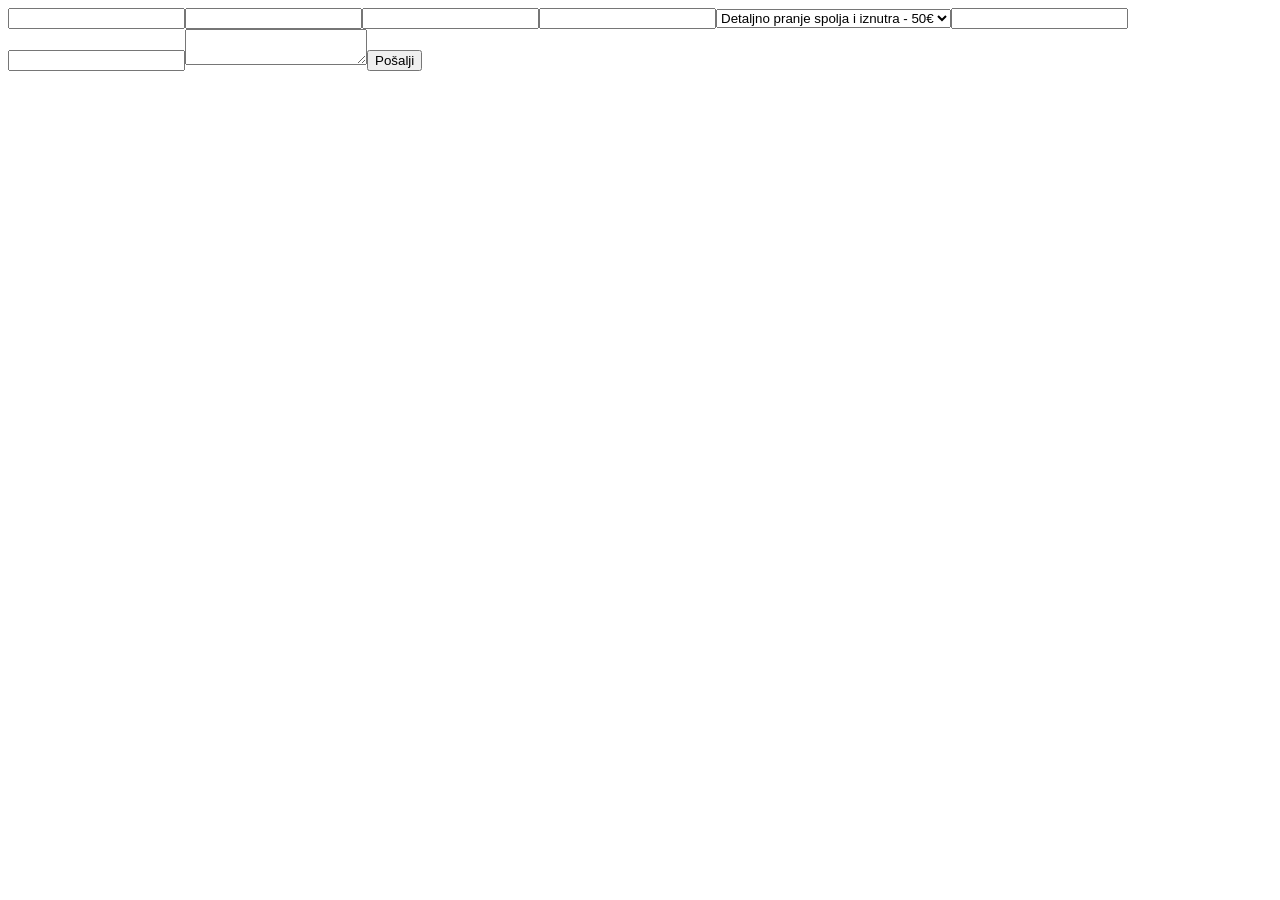
<file: forms.html>
<!DOCTYPE html><html lang="sr"><head><meta charset="UTF-8"><title>Forms</title></head><body><form name="zakazivanje" method="POST" data-netlify="true" netlify-honeypot="bot-field" action="/hvala.html"><input type="hidden" name="form-name" value="zakazivanje"><input name="ime"><input name="telefon"><input name="email"><input name="automobil"><select name="usluga"><option>Detaljno pranje spolja i iznutra - 50€</option></select><input name="datum"><input name="vreme"><textarea name="poruka"></textarea><button type="submit">Pošalji</button></form></body></html>
</file>
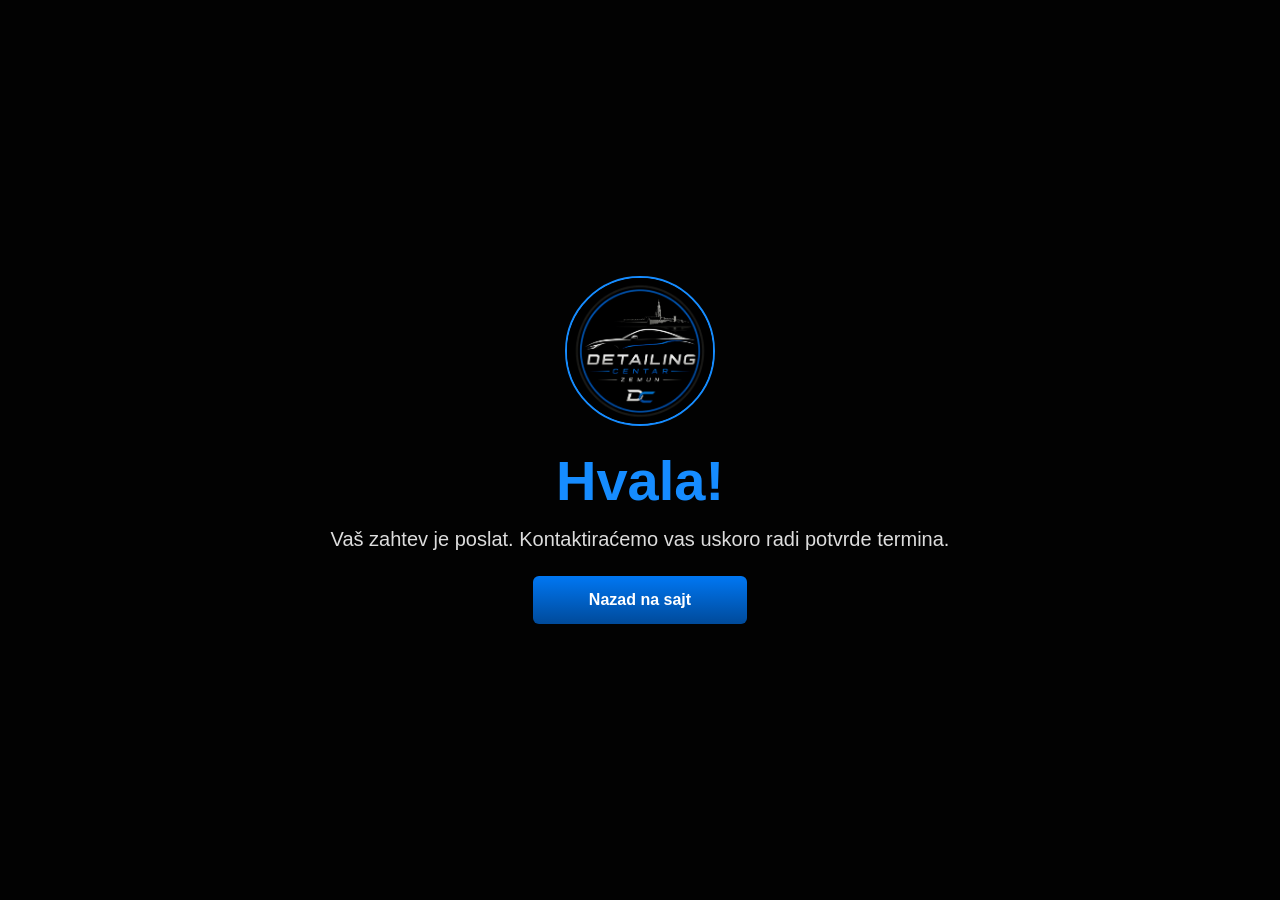
<file: hvala.html>
<!DOCTYPE html><html lang="sr"><head><meta charset="UTF-8"><meta name="viewport" content="width=device-width, initial-scale=1.0"><title>Hvala | Detailing Centar Zemun</title><link rel="stylesheet" href="style.css"></head><body><section class="thanks"><img src="assets/logo.jpg" alt="Detailing Centar Zemun"><h1>Hvala!</h1><p>Vaš zahtev je poslat. Kontaktiraćemo vas uskoro radi potvrde termina.</p><a class="btn blue" href="/">Nazad na sajt</a></section></body></html>
</file>
<file: style.css>
*{margin:0;padding:0;box-sizing:border-box}html{scroll-behavior:smooth}body{background:#020202;color:#fff;font-family:Arial,Helvetica,sans-serif}a{text-decoration:none;color:inherit}.topbar{height:78px;background:#020202;border-bottom:1px solid rgba(255,255,255,.16);display:grid;grid-template-columns:170px 1fr 220px;align-items:center;padding:0 34px;position:sticky;top:0;z-index:100}.logo img{width:112px;height:112px;object-fit:cover;border-radius:50%;border:2px solid #087dff;box-shadow:0 0 26px rgba(0,119,255,.4);margin-top:62px;background:#000}nav{display:flex;justify-content:center;gap:38px;font-weight:900;font-size:16px;letter-spacing:.5px}nav a{padding:28px 0 19px;border-bottom:3px solid transparent}nav a.active,nav a:hover{color:#168cff;border-bottom-color:#168cff}.phone{background:linear-gradient(180deg,#0077f3,#004a9a);padding:14px 20px;border-radius:5px;text-align:center;font-size:18px;font-weight:900;box-shadow:0 0 20px rgba(0,119,255,.32)}.hero{height:620px;position:relative;overflow:hidden;border-bottom:1px solid rgba(255,255,255,.14);background:#030303}.hero:before{content:"";position:absolute;inset:0;background:linear-gradient(90deg,#000 0%,rgba(0,0,0,.88) 31%,rgba(0,0,0,.05) 78%),url('assets/hero-car-clean.jpg') right center/auto 100% no-repeat}.hero:after{content:"";position:absolute;inset:0;background:radial-gradient(circle at 19% 52%,rgba(0,119,255,.22),transparent 28%)}.hero-copy{position:relative;z-index:2;height:100%;display:flex;flex-direction:column;justify-content:center;padding:70px 0 40px 7%;max-width:760px}.hero h1{font-size:clamp(58px,7.5vw,104px);line-height:.9;letter-spacing:4px;font-weight:900;background:linear-gradient(180deg,#27a4ff,#004a9e);-webkit-background-clip:text;background-clip:text;color:transparent;text-shadow:0 0 30px rgba(0,119,255,.18)}.shine-line{width:430px;max-width:82vw;height:2px;background:linear-gradient(90deg,transparent,#168cff,transparent);margin:24px 0 32px}.features{display:grid;grid-template-columns:repeat(4,max-content);gap:26px;margin-bottom:28px}.features div{font-size:14px;line-height:1.35;text-shadow:0 2px 10px #000;color:#fff}.actions{display:flex;gap:16px}.btn{min-width:214px;display:inline-flex;align-items:center;justify-content:center;padding:15px 26px;border-radius:6px;font-weight:900;font-size:16px;transition:.2s}.btn:hover{transform:translateY(-2px)}.blue,button,.footer-book{background:linear-gradient(180deg,#0077f3,#004a9a)}.outline{background:rgba(0,0,0,.42);border:1px solid rgba(255,255,255,.72)}.services,.gallery-section{background:radial-gradient(circle at center top,rgba(255,255,255,.08),transparent 26%),#040404;padding:30px 7% 38px;text-align:center}.label{color:#168cff;letter-spacing:7px;font-weight:900;font-size:15px;margin-bottom:9px}.services h2,.booking h2,.gallery-section h2,.about h2{font-size:34px;letter-spacing:9px;margin-bottom:26px}.services h2:after,.booking h2:after,.gallery-section h2:after,.about h2:after{content:"";width:90px;height:2px;background:#168cff;display:block;margin:12px auto 0}.cards{display:grid;grid-template-columns:repeat(5,1fr);gap:24px;max-width:1420px;margin:0 auto}.card{min-height:300px;border:1px solid rgba(255,255,255,.35);border-radius:8px;background:linear-gradient(180deg,rgba(255,255,255,.04),rgba(0,0,0,.25));padding:28px 18px 20px;transition:.25s}.card:hover{transform:translateY(-4px);border-color:#168cff;box-shadow:0 0 26px rgba(0,119,255,.16)}.service-icon{width:122px;height:122px;margin:0 auto 22px;display:block;object-fit:contain;border-radius:26px;filter:drop-shadow(0 0 20px rgba(0,119,255,.72))}.card h3{font-size:16px;line-height:1.35;min-height:46px;margin-bottom:14px}.card p{color:#e0e0e0;font-size:15px;line-height:1.45;min-height:62px}.card strong{display:block;color:#087dff;font-size:28px;margin-top:14px}.booking{padding:75px 7%;text-align:center;background:#080808}.booking-copy,.gallery-section p,.about p{color:#d8d8d8;max-width:900px;margin:0 auto 30px;font-size:18px;line-height:1.7}form{max-width:850px;margin:0 auto;display:grid;grid-template-columns:1fr 1fr;gap:14px}input,select,textarea{width:100%;padding:15px;border-radius:6px;background:#050505;color:white;border:1px solid rgba(255,255,255,.28);font-size:16px}textarea{grid-column:1/-1;min-height:120px}button{grid-column:1/-1;color:white;border:0;padding:16px;border-radius:6px;font-weight:900;font-size:17px;cursor:pointer}.hidden{display:none}.booking-links{margin-top:18px;display:flex;justify-content:center;gap:14px;flex-wrap:wrap}.booking-links a{border:1px solid #168cff;padding:13px 22px;border-radius:6px;font-weight:900}.gallery{display:grid;grid-template-columns:repeat(3,1fr);gap:20px;max-width:1100px;margin:25px auto 0}.gallery img{width:100%;height:280px;object-fit:cover;border-radius:10px;border:1px solid rgba(22,140,255,.35)}.about{padding:75px 7%;text-align:center;background:#030303}footer{min-height:74px;border-top:1px solid rgba(255,255,255,.22);display:grid;grid-template-columns:1.2fr 1fr 1.5fr 220px;align-items:center;gap:22px;padding:0 40px;font-size:18px;background:#020202}.footer-book{padding:15px 20px;border-radius:5px;text-align:center;font-weight:900}.whatsapp-float{position:fixed;right:34px;bottom:28px;width:58px;height:58px;background:#1fca55;border-radius:50%;display:grid;place-items:center;font-size:26px;font-weight:900;z-index:120;box-shadow:0 7px 28px rgba(0,0,0,.45)}.thanks{min-height:100vh;display:flex;align-items:center;justify-content:center;flex-direction:column;text-align:center;padding:30px}.thanks img{width:150px;border-radius:50%;border:2px solid #168cff;margin-bottom:22px}.thanks h1{font-size:56px;color:#168cff}.thanks p{font-size:20px;color:#ddd;margin:15px 0 25px}@media(max-width:1100px){.topbar{height:auto;grid-template-columns:1fr;gap:14px;padding:16px 20px}.logo img{width:82px;height:82px;margin:0 auto;display:block}nav{flex-wrap:wrap;gap:18px}.phone{width:fit-content;margin:auto}.hero{height:700px}.hero:before{background:linear-gradient(90deg,#000 0%,rgba(0,0,0,.75) 50%,rgba(0,0,0,.15)),url('assets/hero-car-clean.jpg') center/cover no-repeat}.features{grid-template-columns:repeat(2,max-content)}.cards{grid-template-columns:repeat(2,1fr)}.gallery{grid-template-columns:1fr 1fr}footer{grid-template-columns:1fr;text-align:center;padding:22px}}@media(max-width:640px){.hero{height:780px}.hero-copy{padding:70px 18px 30px}.features{grid-template-columns:1fr;gap:12px}.actions{flex-direction:column}.btn{width:100%}.services h2,.booking h2,.gallery-section h2,.about h2{font-size:24px;letter-spacing:4px}.cards,form,.gallery{grid-template-columns:1fr}.whatsapp-float{right:18px}}

/* Final neon PNG ikonice */
.card .service-icon {
  transition: .25s ease;
}

.card:hover .service-icon {
  transform: translateY(-3px) scale(1.03);
  filter: drop-shadow(0 0 26px rgba(0,119,255,.95));
}
.instagram-link {
  display: inline-flex;
  align-items: center;
  gap: 8px;
}

.instagram-icon {
  width: 24px;
  height: 24px;
  fill: none;
  stroke: #168cff;
  stroke-width: 2;
  stroke-linecap: round;
  stroke-linejoin: round;
  filter: drop-shadow(0 0 8px rgba(0,119,255,.8));
}

.location {
  padding: 75px 7%;
  text-align: center;
  background: #080808;
  border-top: 1px solid rgba(255,255,255,.14);
}

.location h2 {
  font-size: 34px;
  letter-spacing: 9px;
  margin-bottom: 26px;
}

.location h2:after {
  content: "";
  width: 90px;
  height: 2px;
  background: #168cff;
  display: block;
  margin: 12px auto 0;
}

.location-copy {
  color: #d8d8d8;
  max-width: 800px;
  margin: 0 auto 26px;
  font-size: 18px;
  line-height: 1.7;
}

.map-wrap {
  max-width: 1100px;
  height: 420px;
  margin: 0 auto 24px;
  border-radius: 10px;
  overflow: hidden;
  border: 1px solid rgba(22,140,255,.45);
  box-shadow: 0 0 28px rgba(0,119,255,.18);
}

.map-button {
  display: inline-flex;
  align-items: center;
  justify-content: center;
  padding: 15px 24px;
  border-radius: 6px;
  font-weight: 900;
  background: linear-gradient(180deg,#0077f3,#004a9a);
}

.estimate-link {
  border: 1px solid #168cff;
  padding: 13px 18px;
  border-radius: 6px;
  font-weight: 900;
  text-align: center;
  box-shadow: 0 0 18px rgba(0,119,255,.18);
}

.estimate-link:hover {
  background: rgba(22,140,255,.12);
}

.photo-estimate {
  max-width: 960px;
  margin: 0 auto 34px;
  padding: 26px 34px;
  border: 1px solid #168cff;
  border-radius: 8px;
  background: #060606;
  display: grid;
  grid-template-columns: 1fr auto;
  align-items: center;
  gap: 26px;
  text-align: left;
  box-shadow: 0 0 28px rgba(0,119,255,.14);
}

.photo-estimate-label {
  color: #168cff;
  font-weight: 900;
  font-size: 15px;
  margin-bottom: 10px;
}

.photo-estimate h3 {
  font-size: 24px;
  margin-bottom: 10px;
}

.photo-estimate p {
  color: #d8d8d8;
  font-size: 18px;
  line-height: 1.5;
}

.photo-estimate a {
  display: inline-flex;
  align-items: center;
  justify-content: center;
  padding: 16px 24px;
  border-radius: 6px;
  font-weight: 900;
  background: linear-gradient(180deg,#0077f3,#004a9a);
  text-align: center;
}

@media(max-width:800px) {
  .photo-estimate {
    grid-template-columns: 1fr;
    text-align: center;
    padding: 24px 20px;
  }

  .photo-estimate a {
    width: 100%;
  }
}

@media(max-width:640px) {
  .location h2 {
    font-size: 24px;
    letter-spacing: 4px;
  }

  .map-wrap {
    height: 340px;
  }

  .map-button,
  .estimate-link {
    width: 100%;
  }
}

.hero-subtitle {
  max-width: 560px;
  color: #dae2eb;
  font-size: 22px;
  line-height: 1.45;
  margin: 0 0 30px;
  text-shadow: 0 2px 10px #000;
}

@media(max-width:640px) {
  .hero-subtitle {
    font-size: 18px;
    line-height: 1.5;
    margin-bottom: 24px;
  }
}

.service-card-link {
  display: block;
  height: 100%;
}

.service-card-link .card {
  height: 100%;
  cursor: pointer;
}

.premium-packages {
  background:
    radial-gradient(circle at center top, rgba(0,119,255,.18), transparent 34%),
    linear-gradient(180deg, #050505, #020202);
  padding: 75px 7%;
  text-align: center;
  border-top: 1px solid rgba(22,140,255,.18);
}

.premium-packages .label,
.maintenance-section .label {
  text-align: center !important;
  display: block;
  width: 100%;
  margin-left: auto;
  margin-right: auto;
}

.premium-packages h2,
.maintenance-section h2 {
  font-size: 38px;
  letter-spacing: 8px;
  margin-bottom: 14px;
  text-transform: uppercase;
  background: linear-gradient(180deg, #ffffff, #8d8d8d);
  -webkit-background-clip: text;
  background-clip: text;
  color: transparent;
}

.premium-packages h2:after,
.maintenance-section h2:after {
  content: "";
  width: 90px;
  height: 2px;
  background: #168cff;
  display: block;
  margin: 14px auto 0;
  box-shadow: 0 0 18px rgba(0,119,255,.8);
}

.premium-intro {
  max-width: 780px;
  margin: 0 auto 34px;
  color: #e2e2e2;
  font-size: 18px;
  line-height: 1.55;
}

.package-grid {
  display: grid;
  grid-template-columns: repeat(4, 1fr);
  gap: 24px;
  max-width: 1420px;
  margin: 0 auto;
}

.package-card {
  position: relative;
  min-height: 390px;
  padding: 30px 26px 24px;
  border-radius: 14px;
  border: 1px solid rgba(255,255,255,.28);
  background:
    radial-gradient(circle at center top, rgba(255,255,255,.08), transparent 35%),
    linear-gradient(180deg, rgba(255,255,255,.06), rgba(0,0,0,.42));
  overflow: hidden;
  transition: .25s ease;
  display: flex;
  flex-direction: column;
  box-shadow: inset 0 0 28px rgba(255,255,255,.03);
}

.package-card:hover {
  transform: translateY(-6px);
  border-color: rgba(22,140,255,.9);
  box-shadow: 0 0 34px rgba(0,119,255,.24);
}

.package-card.popular {
  border-color: #168cff;
  box-shadow: 0 0 28px rgba(0,119,255,.26);
}

.popular-label {
  position: absolute;
  top: -1px;
  left: 50%;
  transform: translateX(-50%);
  background: linear-gradient(180deg,#168cff,#005ec4);
  color: #fff;
  font-size: 11px;
  font-weight: 900;
  letter-spacing: 1.4px;
  padding: 7px 16px;
  border-radius: 0 0 8px 8px;
}

.package-icon {
  color: #168cff;
  font-size: 44px;
  line-height: 1;
  margin-bottom: 14px;
  filter: drop-shadow(0 0 14px rgba(0,119,255,.7));
}

.package-badge {
  display: block;
  font-size: 22px;
  font-weight: 900;
  letter-spacing: 1px;
  margin-bottom: 18px;
  text-transform: uppercase;
}

.gold .package-badge,
.gold strong {
  color: #ffc837;
}

.platinum .package-icon {
  color: #bb4dff;
}

.diamond .package-badge,
.diamond strong,
.diamond .package-icon {
  color: #6eeeff;
}

.package-card ul,
.maintenance-card ul {
  list-style: none;
  text-align: left;
  margin: 0;
  padding: 0;
}

.package-card li,
.maintenance-card li {
  color: #eeeeee;
  font-size: 15.5px;
  line-height: 1.55;
  margin-bottom: 7px;
  padding-left: 25px;
  position: relative;
}

.package-card li:before,
.maintenance-card li:before {
  content: "✓";
  position: absolute;
  left: 0;
  top: 0;
  color: #168cff;
  font-weight: 900;
  text-shadow: 0 0 10px rgba(0,119,255,.8);
}

.package-card strong {
  display: block;
  font-size: 42px;
  margin: auto 0 8px;
  color: #168cff;
  letter-spacing: 1px;
}

.package-card small {
  color: #9fd0ff;
  font-weight: 900;
  text-transform: uppercase;
  letter-spacing: 1px;
}

.maintenance-section {
  margin-top: 52px;
  padding: 42px 26px 28px;
  border: 1px solid rgba(255,255,255,.2);
  background:
    radial-gradient(circle at center top, rgba(0,119,255,.12), transparent 42%),
    rgba(255,255,255,.02);
}

.maintenance-grid {
  display: grid;
  grid-template-columns: repeat(3, 1fr);
  gap: 24px;
  max-width: 1320px;
  margin: 0 auto;
}

.maintenance-card {
  min-height: 360px;
  padding: 30px 28px 24px;
  border-radius: 14px;
  border: 1px solid rgba(255,255,255,.28);
  background:
    radial-gradient(circle at top, rgba(255,255,255,.08), transparent 35%),
    linear-gradient(180deg, rgba(255,255,255,.06), rgba(0,0,0,.42));
  display: flex;
  flex-direction: column;
  transition: .25s ease;
}

.maintenance-card:hover {
  transform: translateY(-6px);
  border-color: rgba(22,140,255,.85);
  box-shadow: 0 0 34px rgba(0,119,255,.22);
}

.maintenance-icon {
  font-size: 42px;
  color: #168cff;
  margin-bottom: 15px;
  filter: drop-shadow(0 0 14px rgba(0,119,255,.65));
}

.maintenance-card h3 {
  font-size: 20px;
  text-align: left;
  margin-bottom: 12px;
}

.maintenance-card h3 span {
  font-weight: 400;
}

.maintenance-card strong {
  display: block;
  text-align: left;
  font-size: 36px;
  color: #168cff;
  margin-bottom: 18px;
}

.maintenance-card strong em {
  color: #ffffff;
  font-size: 18px;
  font-style: normal;
  font-weight: 500;
}

.maintenance-card small {
  margin-top: auto;
  display: block;
  border: 1px solid #168cff;
  border-radius: 6px;
  padding: 13px 18px;
  color: #9fd0ff;
  font-weight: 900;
  letter-spacing: 1px;
  text-align: center;
}

.gold-maintenance h3,
.gold-maintenance strong,
.gold-maintenance .maintenance-icon,
.gold-maintenance small {
  color: #ffc837;
}

.gold-maintenance small {
  border-color: #ffc837;
}

.diamond-maintenance h3,
.diamond-maintenance strong,
.diamond-maintenance .maintenance-icon {
  color: #52aaff;
}

.custom-maintenance {
  max-width: 1180px;
  margin: 26px auto 0;
  padding: 22px 28px;
  border-radius: 12px;
  border: 1px solid rgba(255,255,255,.14);
  background: linear-gradient(90deg, rgba(255,255,255,.06), rgba(0,119,255,.12));
  display: grid;
  grid-template-columns: 1fr auto;
  align-items: center;
  gap: 22px;
  text-align: left;
}

.custom-maintenance h3 {
  font-size: 19px;
  margin-bottom: 7px;
}

.custom-maintenance p {
  color: #d8d8d8;
  font-size: 17px;
}

.custom-maintenance a {
  display: inline-flex;
  justify-content: center;
  align-items: center;
  min-width: 240px;
  padding: 15px 22px;
  border-radius: 6px;
  font-weight: 900;
  background: linear-gradient(180deg,#168cff,#005ec4);
  box-shadow: 0 0 20px rgba(0,119,255,.28);
}

@media (max-width: 1200px) {
  .package-grid {
    grid-template-columns: repeat(2, 1fr);
  }

  .maintenance-grid {
    grid-template-columns: 1fr;
  }
}

@media (max-width: 700px) {
  .premium-packages {
    padding: 58px 5%;
  }

  .premium-packages h2,
  .maintenance-section h2 {
    font-size: 26px;
    letter-spacing: 4px;
  }

  .package-grid {
    grid-template-columns: 1fr;
  }

  .package-card,
  .maintenance-card {
    min-height: auto;
  }

  .maintenance-section {
    padding: 36px 16px 22px;
  }

  .custom-maintenance {
    grid-template-columns: 1fr;
    text-align: center;
  }

  .custom-maintenance a {
    width: 100%;
  }
}
.package-icon {
  display: none;
}

.package-icon-img {
  width: 92px;
  height: 92px;
  object-fit: contain;
  margin: 0 auto 18px;
  display: block;
  border-radius: 22px;
  filter: drop-shadow(0 0 20px rgba(0,119,255,.75));
  transition: .25s ease;
}

.package-card:hover .package-icon-img {
  transform: translateY(-3px) scale(1.04);
  filter: drop-shadow(0 0 28px rgba(0,119,255,.95));
}
.package-icon,
.package-icon-img,
.maintenance-icon {
  display: none !important;
}

.premium-svg-icon {
  width: 96px;
  height: 96px;
  margin: 0 auto 18px;
  border-radius: 24px;
  display: grid;
  place-items: center;
  color: #168cff;
  background:
    radial-gradient(circle at center, rgba(22,140,255,.20), transparent 62%),
    linear-gradient(180deg, rgba(255,255,255,.07), rgba(0,0,0,.35));
  border: 1px solid rgba(22,140,255,.42);
  box-shadow:
    inset 0 0 24px rgba(255,255,255,.04),
    0 0 24px rgba(0,119,255,.22);
  transition: .25s ease;
}

.premium-svg-icon svg {
  width: 62px;
  height: 62px;
  fill: none;
  stroke: currentColor;
  stroke-width: 2.6;
  stroke-linecap: round;
  stroke-linejoin: round;
  filter: drop-shadow(0 0 12px currentColor);
}

.package-card:hover .premium-svg-icon,
.maintenance-card:hover .premium-svg-icon {
  transform: translateY(-4px) scale(1.04);
  box-shadow:
    inset 0 0 26px rgba(255,255,255,.05),
    0 0 34px rgba(0,119,255,.36);
}

.silver .premium-svg-icon,
.silver-maintenance .premium-svg-icon {
  color: #dbe7f2;
  border-color: rgba(219,231,242,.45);
}

.gold .premium-svg-icon,
.gold-maintenance .premium-svg-icon {
  color: #ffc837;
  border-color: rgba(255,200,55,.55);
  box-shadow: 0 0 28px rgba(255,200,55,.18);
}

.platinum .premium-svg-icon {
  color: #9f6bff;
  border-color: rgba(159,107,255,.58);
  box-shadow: 0 0 30px rgba(159,107,255,.22);
}

.diamond .premium-svg-icon,
.diamond-maintenance .premium-svg-icon {
  color: #6eeeff;
  border-color: rgba(110,238,255,.65);
  box-shadow: 0 0 32px rgba(0,220,255,.24);
}

.maintenance-card .premium-svg-icon {
  margin-left: 0;
  margin-right: auto;
  width: 86px;
  height: 86px;
  border-radius: 22px;
}

.maintenance-card .premium-svg-icon svg {
  width: 56px;
  height: 56px;
}

.package-card.popular {
  padding-top: 44px;
}

.popular-label {
  white-space: nowrap;
}

@media (max-width: 700px) {
  .maintenance-card .premium-svg-icon {
    margin-left: auto;
    margin-right: auto;
  }
}
</file>
